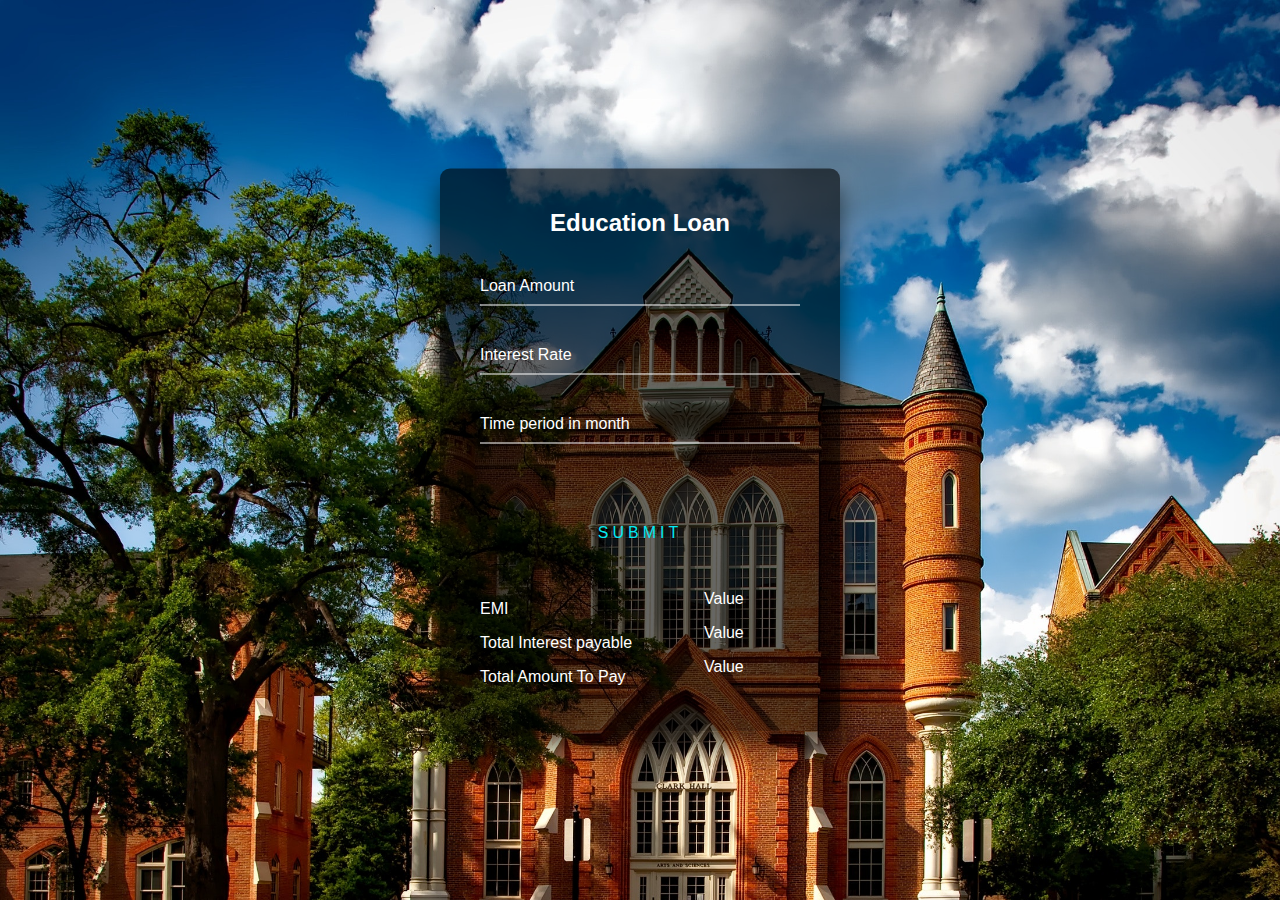
<file: calcedu.html>
<!DOCTYPE html>
<html>
    <style>
        body {
  margin:0;
  padding:0;
  font-family: sans-serif;
  /* background: linear-gradient(#141e30, #243b55); */
  background-image: url('./images/school.jpg');

  background-repeat: no-repeat;
  background-attachment: fixed;
  background-size: cover;
}
    </style>
    <body>
        <link rel="stylesheet" href="calc.css">
        <!-- Section: Design Block -->
        <div class="login-box">
            <h2>Education Loan</h2>
            <form>
              <div class="user-box">
                <input type="number" id="loan"required = "" name="">
                <label>Loan Amount</label>
              </div>
              <div class="user-box">
                <input type="number" name="" required = "" id = "interest">
                <label>Interest Rate</label>
              </div>
              <div class="user-box">
                <input type="number" name="" required = "" id = "period">
                <label>Time period in month</label>
              </div>
              <center>
              <a href="#" onclick="calculate()">
                <span></span>
                <span></span>
                <span></span>
                <span></span>
                
                Submit
                
              </a></center>
                        </form><br>
            <div class="user-box">
              <label>EMI</label><p id = "emi" class="new">Value</p>
            </div>
            
            <!-- <p id = "emi" class="new">Value</p> -->
            <div class="user-box">
              
              <label>Total Interest payable</label><p id = "totalIpay" class="new">Value</p>
            </div>
            <!-- <p id = "totalIpay" class="new">Value</p> -->
            <div class="user-box">
              <label>Total Amount To Pay</label><p id = "totalApay" class="new">Value</p>

              
            </div>
            <!-- <p id = "totalApay" class="new">Value</p> -->


          </div>
         
            <script src="script2.js"></script>
    </body>
</html>
</file>
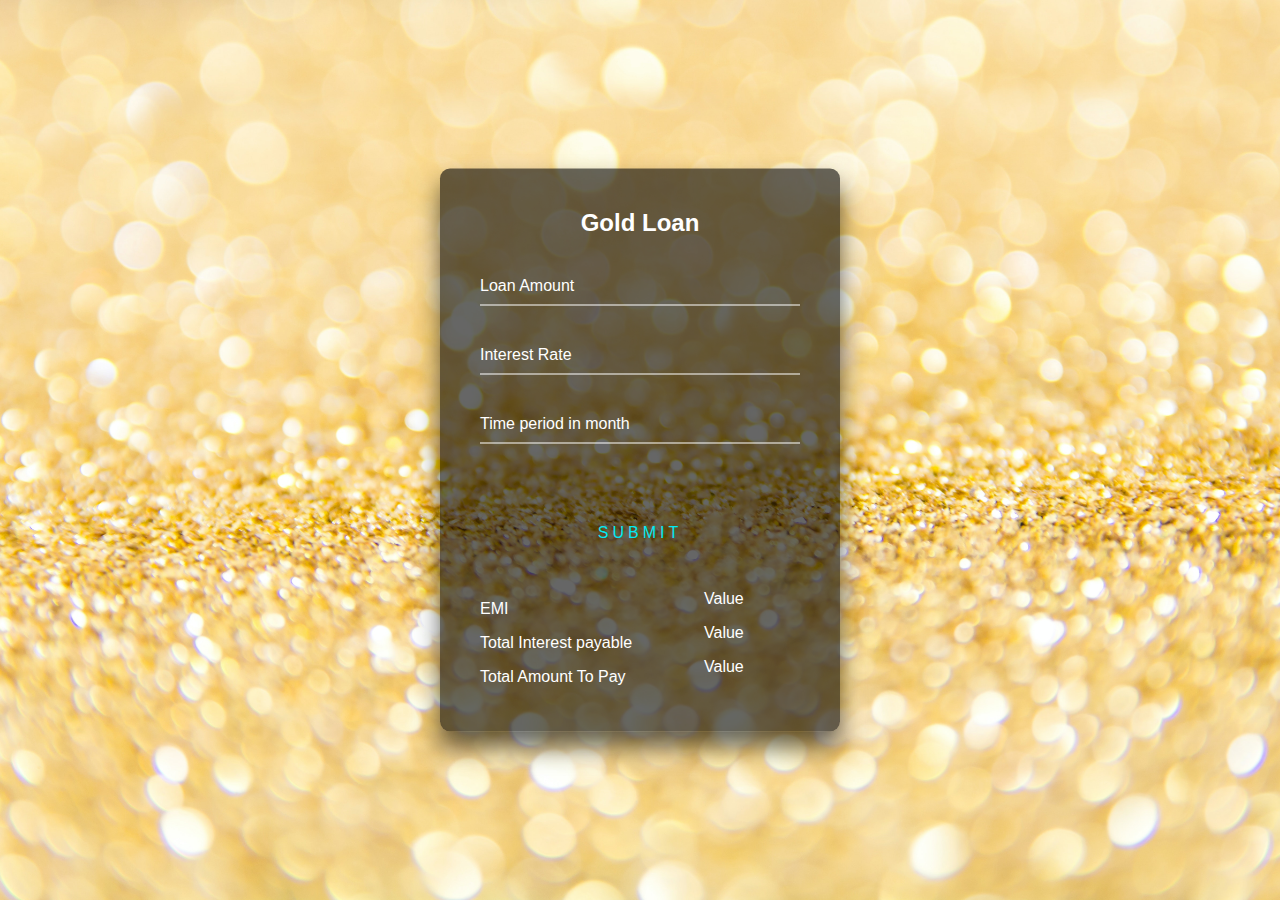
<file: calcgold.html>
<!DOCTYPE html>
<html>
  <style>
        body {
  margin:0;
  padding:0;
  font-family: sans-serif;
  /* background: linear-gradient(#141e30, #243b55); */
  background-image: url('./images/gold.jpg');

  background-repeat: no-repeat;
  background-attachment: fixed;
  background-size: cover;
}
    </style>
    <body>
        <link rel="stylesheet" href="calc.css">
        <!-- Section: Design Block -->
        <div class="login-box">
            <h2>Gold Loan</h2>
            <form>
              <div class="user-box">
                <input type="number" id="loan"required = "" name="">
                <label>Loan Amount</label>
              </div>
              <div class="user-box">
                <input type="number" name="" required = "" id = "interest">
                <label>Interest Rate</label>
              </div>
              <div class="user-box">
                <input type="number" name="" required = "" id = "period">
                <label>Time period in month</label>
              </div>
              <center>
              <a href="#" onclick="calculate()">
                <span></span>
                <span></span>
                <span></span>
                <span></span>
                
                Submit
                
              </a></center>
                        </form><br>
            <div class="user-box">
              <label>EMI</label><p id = "emi" class="new">Value</p>
            </div>
            
            <!-- <p id = "emi" class="new">Value</p> -->
            <div class="user-box">
              
              <label>Total Interest payable</label><p id = "totalIpay" class="new">Value</p>
            </div>
            <!-- <p id = "totalIpay" class="new">Value</p> -->
            <div class="user-box">
              <label>Total Amount To Pay</label><p id = "totalApay" class="new">Value</p>

              
            </div>
            <!-- <p id = "totalApay" class="new">Value</p> -->


          </div>
         
            <script src="script.js"></script>
    </body>
</html>
</file>
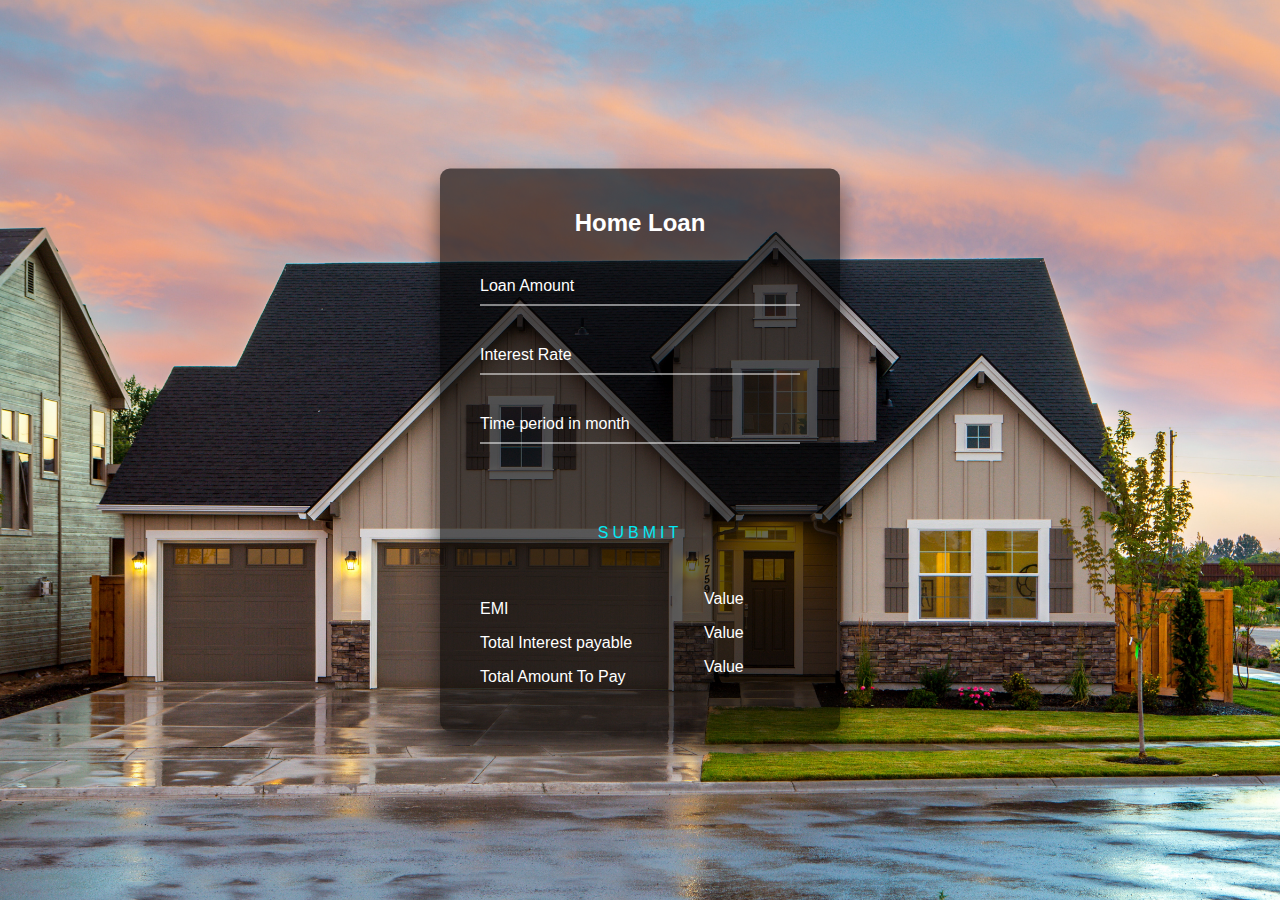
<file: calchome.html>
<!DOCTYPE html>
<html>
  <style>
    body {
  margin:0;
  padding:0;
  font-family: sans-serif;
  /* background: linear-gradient(#141e30, #243b55); */
  background-image: url('./images/home.jpg');
  background-repeat: no-repeat;
  background-attachment: fixed;
  background-size: cover;
}
  </style>
    <body>
        <link rel="stylesheet" href="calc.css">
        <!-- Section: Design Block -->
        <div class="login-box">
            <h2>Home Loan</h2>
            <form>
              <div class="user-box">
                <input type="number" id="loan"required = "" name="">
                <label>Loan Amount</label>
              </div>
              <div class="user-box">
                <input type="number" name="" required = "" id = "interest">
                <label>Interest Rate</label>
              </div>
              <div class="user-box">
                <input type="number" name="" required = "" id = "period">
                <label>Time period in month</label>
              </div>
              <center>
              <a href="#" onclick="calculate()">
                <span></span>
                <span></span>
                <span></span>
                <span></span>
                
                Submit
                
              </a></center>
                        </form><br>
            <div class="user-box">
              <label>EMI</label><p id = "emi" class="new">Value</p>
            </div>
            
            <!-- <p id = "emi" class="new">Value</p> -->
            <div class="user-box">
              
              <label>Total Interest payable</label><p id = "totalIpay" class="new">Value</p>
            </div>
            <!-- <p id = "totalIpay" class="new">Value</p> -->
            <div class="user-box">
              <label>Total Amount To Pay</label><p id = "totalApay" class="new">Value</p>

              
            </div>
            <!-- <p id = "totalApay" class="new">Value</p> -->


          </div>
         
            <script src="script.js"></script>
    </body>
</html>
</file>
<file: calc.css>
html {
  height: 100%;
}
/* body {
  margin:0;
  padding:0;
  font-family: sans-serif;
  /* background: linear-gradient(#141e30, #243b55); 
  background-image: url('./images/bank3.jpg');
  background-repeat: no-repeat;
  background-attachment: fixed;
  background-size: cover;
} */

.login-box {
  position: absolute;
  top: 50%;
  left: 50%;
  width: 400px;
  padding: 40px;
  transform: translate(-50%, -50%);
  background: rgba(0,0,0,0.6);
  box-sizing: border-box;
  box-shadow: 0 15px 25px rgba(0,0,0,.6);
  border-radius: 10px;
}

.login-box h2 {
  margin: 0 0 30px;
  padding: 0;
  color: #fff;
  text-align: center;
}

.login-box .user-box {
  position: relative;
}

.login-box .user-box input {
  width: 100%;
  padding: 10px 0;
  font-size: 16px;
  color: #fff;
  margin-bottom: 30px;
  border: none;
  border-bottom: 1px solid #fff;
  outline: none;
  background: transparent;
}
.login-box .user-box label {
  position: absolute;
  top:0;
  left: 0;
  padding: 10px 0;
  font-size: 16px;
  color: #fff;
  pointer-events: none;
  transition: .5s;
}

.login-box .user-box input:focus ~ label,
.login-box .user-box input:valid ~ label {
  top: -20px;
  left: 0;
  color: #03e9f4;
  font-size: 12px;
}

.login-box form a {
  position: relative;
  display: inline-block;
  padding: 10px 20px;
  color: #03e9f4;
  font-size: 16px;
  text-decoration: none;
  text-transform: uppercase;
  overflow: hidden;
  transition: .5s;
  margin-top: 40px;
  letter-spacing: 4px
}

.login-box a:hover {
  background: #03e9f4;
  color: #fff;
  border-radius: 5px;
  box-shadow: 0 0 5px #03e9f4,
              0 0 25px #03e9f4,
              0 0 50px #03e9f4,
              0 0 100px #03e9f4;
}

.login-box a span {
  position: absolute;
  display: block;
}

.login-box a span:nth-child(1) {
  top: 0;
  left: -100%;
  width: 100%;
  height: 2px;
  background: linear-gradient(90deg, transparent, #03e9f4);
  animation: btn-anim1 1s linear infinite;
}

@keyframes btn-anim1 {
  0% {
    left: -100%;
  }
  50%,100% {
    left: 100%;
  }
}

.login-box a span:nth-child(2) {
  top: -100%;
  right: 0;
  width: 2px;
  height: 100%;
  background: linear-gradient(180deg, transparent, #03e9f4);
  animation: btn-anim2 1s linear infinite;
  animation-delay: .25s
}

@keyframes btn-anim2 {
  0% {
    top: -100%;
  }
  50%,100% {
    top: 100%;
  }
}

.login-box a span:nth-child(3) {
  bottom: 0;
  right: -100%;
  width: 100%;
  height: 2px;
  background: linear-gradient(270deg, transparent, #03e9f4);
  animation: btn-anim3 1s linear infinite;
  animation-delay: .5s
}

@keyframes btn-anim3 {
  0% {
    right: -100%;
  }
  50%,100% {
    right: 100%;
  }
}

.login-box a span:nth-child(4) {
  bottom: -100%;
  left: 0;
  width: 2px;
  height: 100%;
  background: linear-gradient(360deg, transparent, #03e9f4);
  animation: btn-anim4 1s linear infinite;
  animation-delay: .75s
}

@keyframes btn-anim4 {
  0% {
    bottom: -100%;
  }
  50%,100% {
    bottom: 100%;
  }
}
.new{
  color: white;
  margin-left: 70%;
  /* margin-top: 5%; */
}
.emi{
  margin-top: 20%;
}
</file>
